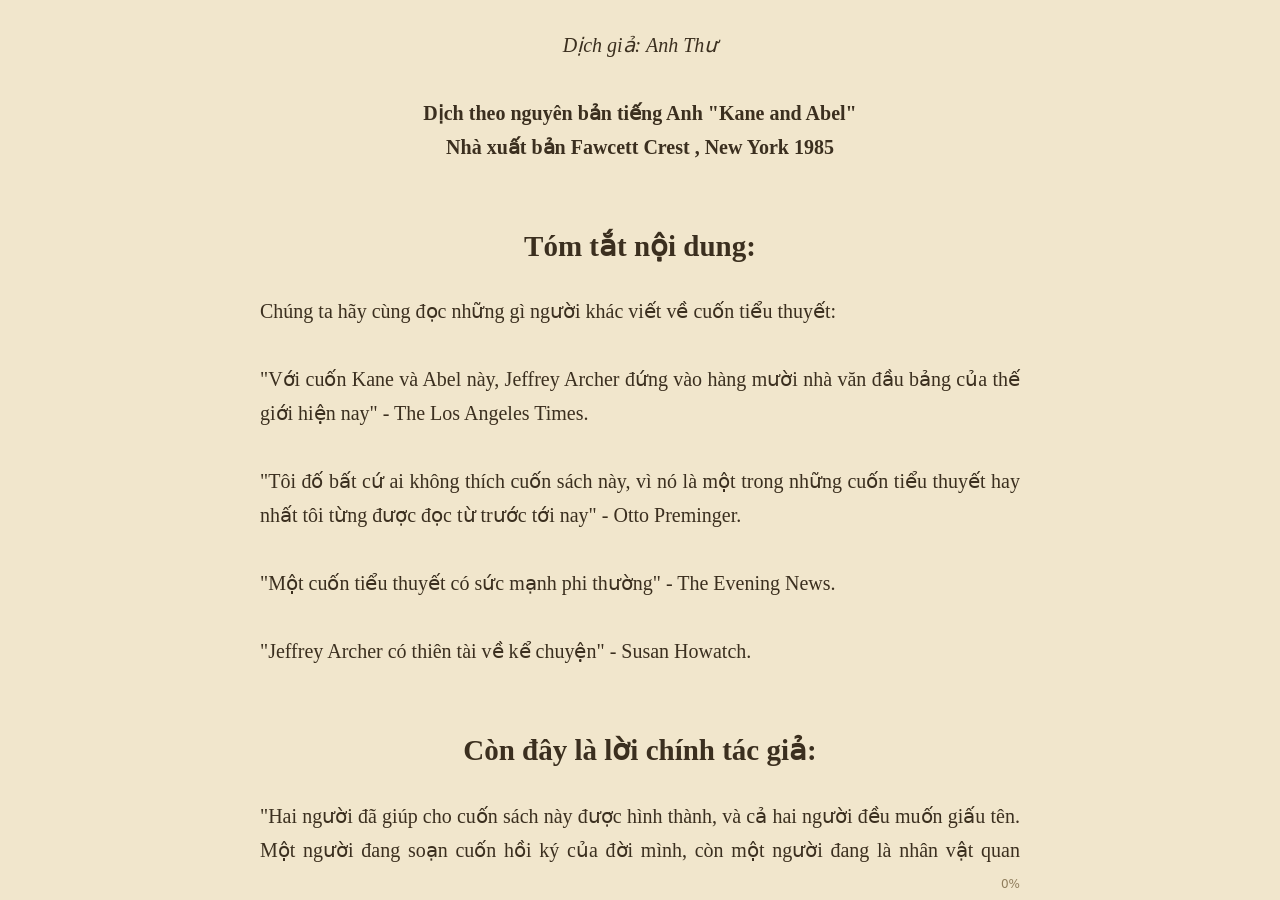
<file: index.html>
<!DOCTYPE html>
<html lang="vi" data-theme="sepia">

<head>
    <meta charset="utf-8">
    <meta name="viewport" content="width=device-width,initial-scale=1,viewport-fit=cover,user-scalable=no">
    <meta name="apple-mobile-web-app-capable" content="yes">
    <meta name="mobile-web-app-capable" content="yes">
    <meta name="apple-mobile-web-app-status-bar-style" content="black-translucent">
    <title>Kane và Abel</title>
    <link rel="stylesheet" href="style.css">
</head>

<body>

    <div id="area">
        <div id="vp">
            <div id="book"></div>
        </div>
    </div>
    <div id="foot"><span id="fchap"></span><span id="fpage"></span></div>
    <div id="bar"></div>

    <div id="top">
        <input id="q" type="search" placeholder="Tìm từ hoặc cụm từ…" autocomplete="off">
        <button class="btn" id="qDia">Bỏ qua dấu</button>
    </div>
    <div id="side">
        <button class="btn" id="bToc">Mục lục</button>
        <button class="btn" id="bNotes">Ghi chú <span id="nCnt"></span></button>
        <button class="btn" id="bSet">Aa</button>
        <button class="btn" id="bFs">Toàn màn hình</button>
    </div>

    <div class="panel" id="pSet">
        <div class="row"><b>Cỡ chữ</b>
            <div class="grp"><button class="btn" data-k="fs" data-d="-1">A−</button><span class="val"
                    id="vFs"></span><button class="btn" data-k="fs" data-d="1">A+</button></div>
        </div>
        <div class="row"><b>Khoảng dòng</b>
            <div class="grp"><button class="btn" data-k="lh" data-d="-0.1">−</button><span class="val"
                    id="vLh"></span><button class="btn" data-k="lh" data-d="0.1">+</button></div>
        </div>
        <div class="row"><b>Font</b>
            <div class="grp"><button class="btn" data-k="font" data-v="serif">Serif</button><button class="btn"
                    data-k="font" data-v="sans">Sans</button></div>
        </div>
        <div class="row"><b>Giao diện</b>
            <div class="grp"><button class="btn" data-k="theme" data-v="light">Sáng</button><button class="btn"
                    data-k="theme" data-v="sepia">Sepia</button><button class="btn" data-k="theme"
                    data-v="dark">Tối</button></div>
        </div>
    </div>
    <div class="panel" id="pFind">
        <div id="qInfo"></div>
        <div id="qRes"></div>
    </div>
    <div class="panel" id="pToc">
        <div id="toc"></div>
    </div>
    <div class="panel" id="pNotes">
        <div id="nTools">
            <span id="nInfo"></span>
            <button class="btn" id="nTxt">Xuất .txt</button>
            <button class="btn" id="nJson">Sao lưu</button>
            <button class="btn" id="nImp">Khôi phục</button>
        </div>
        <div id="nFilter"></div>
        <div id="nList"></div>
        <input type="file" id="nFile" accept=".json,application/json" hidden>
    </div>

    <div id="hlPop" data-mode="new" hidden>
        <div class="hl-q ed" id="hlQ"></div>
        <div class="hl-sw" id="hlSw"></div>
        <textarea class="ed" id="hlNote" rows="3" placeholder="Ghi chú cho đoạn này…"></textarea>
        <div class="hl-act">
            <button class="btn nw" id="hlNoteBtn">Thêm ghi chú</button>
            <button class="btn ed" id="hlDel">Xoá</button>
            <button class="btn ed" id="hlOk">Xong</button>
        </div>
    </div>

    <script>
        window.CHAPTER_FILES = ['chuong1.html', 'chuong2.html', 'chuong3.html', 'chuong4.html', 'chuong5.html', 'chuong6.html', 'chuong7.html'];
    </script>
    <script src="script.js"></script>
</body>

</html>
</file>
<file: style.css>
:root {
    --fs: 20px;
    --lh: 1.7;
    --ff: Charter, "Iowan Old Style", "Noto Serif", Georgia, "Times New Roman", serif;
    --pg: calc(var(--lh) * 1em);
    --ta: left
}

[data-theme=light] {
    --bg: #f8f6f1;
    --fg: #2b2a28;
    --mut: #8a8780;
    --ui: #eceae3;
    --bd: #d6d3ca;
    --ac: #2b2a28;
    --hl: #ffe08a
}

[data-theme=sepia] {
    --bg: #f1e6cc;
    --fg: #3b2f1f;
    --mut: #8f7d5c;
    --ui: #e6d9b9;
    --bd: #cfbf98;
    --ac: #3b2f1f;
    --hl: #f2c14e
}

[data-theme=dark] {
    --bg: #1a1916;
    --fg: #c9c3b5;
    --mut: #7b766a;
    --ui: #262521;
    --bd: #3a3832;
    --ac: #c9c3b5;
    --hl: #6b5200
}

* {
    box-sizing: border-box
}

[hidden] {
    display: none !important
}

html,
body {
    margin: 0;
    height: 100%;
    overflow: hidden;
    overscroll-behavior: none;
    background: var(--bg);
    color: var(--fg)
}

body {
    -webkit-text-size-adjust: 100%
}

/* ---- Khung trang ---- */
#area {
    position: fixed;
    inset: 0;
    /* Luôn cho phép cuộn dọc; chặn pinch-zoom & pan ngang */
    touch-action: pan-y;
    -webkit-user-select: none;
    user-select: none;
    -webkit-touch-callout: none
}

#vp {
    position: absolute;
    overflow-y: auto;
    overflow-x: hidden;
    touch-action: pan-y;
    /* Cuộn mượt trên iOS */
    -webkit-overflow-scrolling: touch;
    overscroll-behavior: contain;
    scrollbar-width: thin;
    scrollbar-color: var(--mut) transparent;
    /* Tối ưu cho khối cuộn dài: browser có thể skip render phần ngoài viewport */
    contain: layout style paint
}

#book {
    position: relative;
    font: var(--fs)/var(--lh) var(--ff);
    text-align: var(--ta);
    /* KHÔNG còn transition / will-change: transform → tránh tạo layer khổng lồ gây lag trên iPad */
}

/* ---- Lớp CSS chuẩn hoá cho nội dung ---- */
#book p,
#book h1,
#book h2,
#book h3,
#book h4,
#book blockquote {
    margin: 0 0 var(--pg);
    break-inside: avoid;
    page-break-inside: avoid
}

#book .al-center {
    text-align: center
}

#book .al-right {
    text-align: right
}

#book .al-left {
    text-align: left
}

#book .al-justify {
    text-align: justify
}

#book .chapter {
    text-align: center;
    font-size: 1.45em;
    font-weight: 700;
    line-height: 1.3;
    margin: 2.2em 0 1em
}

#book blockquote {
    padding-left: 1em;
    border-left: 2px solid var(--bd)
}

#book hr {
    border: 0;
    border-top: 1px solid var(--bd);
    margin: 1em 0;
    break-inside: avoid
}

#book.sans {
    --ff: -apple-system, "Segoe UI", Roboto, "Helvetica Neue", Arial, sans-serif
}

#book .empty {
    margin-top: 30%;
    color: var(--mut);
    text-align: center;
    font-size: .8em
}

/* ---- Chân trang ---- */
#foot {
    position: fixed;
    left: 0;
    right: 0;
    bottom: calc(env(safe-area-inset-bottom) + 10px);
    display: flex;
    justify-content: space-between;
    gap: 16px;
    font: 12px/1 -apple-system, "Segoe UI", system-ui, sans-serif;
    color: var(--mut);
    pointer-events: none
}

#foot span:first-child {
    overflow: hidden;
    white-space: nowrap;
    text-overflow: ellipsis
}

#bar {
    position: fixed;
    left: 0;
    bottom: 0;
    height: 3px;
    background: var(--mut);
    opacity: .5;
    transition: width .26s
}

/* ---- Thanh công cụ & bảng ---- */
#top {
    position: fixed;
    top: 0;
    left: auto;
    right: 0;
    z-index: 5;
    display: flex;
    gap: 8px;
    justify-content: flex-end;
    padding: calc(env(safe-area-inset-top) + 8px) 12px 8px;
    background: var(--ui);
    border-bottom: 1px solid var(--bd);
    border-left: 1px solid var(--bd);
    border-radius: 0 0 0 12px;
    width: min(440px, 100%);
    flex-wrap: nowrap;
    transform: translateY(-110%);
    transition: transform .2s;
    font-family: -apple-system, "Segoe UI", system-ui, sans-serif
}

#top.show {
    transform: none
}

.btn {
    appearance: none;
    border: 1px solid var(--bd);
    background: var(--bg);
    color: var(--fg);
    border-radius: 8px;
    padding: 8px 14px;
    font: inherit;
    font-size: 15px;
    cursor: pointer;
    min-height: 40px
}

.btn.on {
    background: var(--ac);
    color: var(--bg);
    border-color: var(--ac)
}

.btn:focus-visible {
    outline: 2px solid var(--ac);
    outline-offset: 2px
}

.panel {
    position: fixed;
    z-index: 4;
    top: calc(env(safe-area-inset-top) + 64px);
    left: 50%;
    width: min(440px, 94vw);
    max-height: calc(100% - 120px);
    overflow: auto;
    background: var(--ui);
    border: 1px solid var(--bd);
    border-radius: 12px;
    padding: 14px;
    display: none;
    font: 15px/1.4 -apple-system, "Segoe UI", system-ui, sans-serif;
    transform: translateX(-50%)
}

.panel.open {
    display: block
}

.row {
    display: flex;
    align-items: center;
    justify-content: space-between;
    gap: 10px;
    margin: 0 0 12px
}

.row:last-child {
    margin: 0
}

.row>b {
    font-weight: 500;
    min-width: 84px
}

.grp {
    display: flex;
    gap: 6px;
    flex: 1;
    justify-content: flex-end
}

.grp .btn {
    flex: 1;
    max-width: 96px;
    padding: 8px 6px;
    text-align: center
}

.val {
    min-width: 44px;
    text-align: center;
    align-self: center
}

#toc button {
    display: block;
    width: 100%;
    text-align: left;
    border: 0;
    background: none;
    color: var(--fg);
    font: inherit;
    padding: 10px 6px;
    border-bottom: 1px solid var(--bd);
    cursor: pointer
}

#toc button.cur {
    font-weight: 700
}

#q {
    flex: 1;
    min-width: 0;
    font: inherit;
    font-size: 16px;
    padding: 9px 10px;
    border: 1px solid var(--bd);
    border-radius: 8px;
    background: var(--bg);
    color: var(--fg)
}

#qInfo {
    color: var(--mut);
    font-size: 13px;
    margin: 0 0 6px
}

#qRes button {
    display: block;
    width: 100%;
    text-align: left;
    border: 0;
    background: none;
    color: var(--fg);
    font: inherit;
    font-size: 14px;
    padding: 9px 4px;
    border-bottom: 1px solid var(--bd);
    cursor: pointer
}

#qRes small {
    display: block;
    color: var(--mut);
    font-size: 12px
}

#qRes b {
    background: var(--hl);
    font-weight: 600
}

#book mark {
    background: var(--hl);
    color: inherit;
    border-radius: 2px;
    padding: 0 1px
}

#side {
    position: fixed;
    z-index: 5;
    top: 0;
    bottom: 0;
    left: 0;
    width: calc(env(safe-area-inset-left) + 96px);
    display: flex;
    flex-direction: column;
    gap: 8px;
    padding: calc(env(safe-area-inset-top) + 12px) 8px 12px calc(env(safe-area-inset-left) + 8px);
    background: var(--ui);
    border-right: 1px solid var(--bd);
    transform: translateX(-110%);
    transition: transform .2s;
    font-family: -apple-system, "Segoe UI", system-ui, sans-serif
}

#side.show {
    transform: none
}

#side .btn {
    width: 100%;
    padding: 10px 4px;
    font-size: 14px;
    line-height: 1.25
}

#pSet,
#pToc,
#pNotes {
    left: calc(env(safe-area-inset-left) + 108px);
    top: calc(env(safe-area-inset-top) + 12px);
    transform: none;
    width: min(440px, calc(100vw - 124px));
    max-height: calc(100% - 24px)
}

#pFind {
    left: auto;
    right: 12px;
    transform: none;
    width: min(420px, calc(100vw - 24px))
}

/* ---- Bút ghi nhớ ---- */
#book {
    -webkit-user-select: text;
    user-select: text
}

#book .hl {
    --c: #ffe08a;
    background: var(--c);
    background: color-mix(in srgb, var(--c) 60%, transparent);
    border-radius: 2px;
    cursor: pointer;
    -webkit-box-decoration-break: clone;
    box-decoration-break: clone;
    transition: box-shadow .3s
}

[data-theme=dark] #book .hl {
    background: color-mix(in srgb, var(--c) 34%, transparent)
}

#book .hl.has-note {
    border-bottom: 2px solid var(--c)
}

#book .hl.flash {
    box-shadow: 0 0 0 4px var(--c)
}

#hlPop {
    position: fixed;
    z-index: 6;
    width: min(300px, calc(100vw - 16px));
    padding: 10px;
    background: var(--ui);
    color: var(--fg);
    border: 1px solid var(--bd);
    border-radius: 12px;
    box-shadow: 0 8px 28px rgba(0, 0, 0, .28);
    font: 14px/1.4 -apple-system, "Segoe UI", system-ui, sans-serif;
    -webkit-user-select: none;
    user-select: none
}

#hlPop[data-mode=new] .ed,
#hlPop[data-mode=edit] .nw {
    display: none
}

#hlQ {
    color: var(--mut);
    font-size: 13px;
    margin: 0 0 8px;
    max-height: 3.9em;
    overflow: hidden
}

.hl-sw {
    display: flex;
    flex-wrap: wrap;
    gap: 8px;
    align-items: center
}

.sw {
    appearance: none;
    position: relative;
    width: 30px;
    height: 30px;
    padding: 0;
    border-radius: 50%;
    border: 2px solid var(--bd);
    cursor: pointer;
    overflow: hidden
}

.sw.on {
    border-color: var(--ac);
    box-shadow: inset 0 0 0 2px var(--ui)
}

.sw.sm {
    width: 22px;
    height: 22px
}

.sw:focus-visible,
.sw:focus-within {
    outline: 2px solid var(--ac);
    outline-offset: 2px
}

.sw.custom {
    background: conic-gradient(#f66, #fd6, #6d8, #6cf, #a8f, #f6a, #f66)
}

.sw.custom input {
    position: absolute;
    inset: 0;
    width: 100%;
    height: 100%;
    opacity: 0;
    cursor: pointer
}

#hlNote {
    display: block;
    width: 100%;
    margin: 10px 0 0;
    resize: vertical;
    min-height: 3.4em;
    font: inherit;
    font-size: 16px;
    padding: 8px 10px;
    border: 1px solid var(--bd);
    border-radius: 8px;
    background: var(--bg);
    color: var(--fg);
    -webkit-user-select: text;
    user-select: text
}

.hl-act {
    display: flex;
    gap: 8px;
    justify-content: flex-end;
    margin: 10px 0 0
}

.hl-act .btn {
    padding: 6px 12px;
    min-height: 36px;
    font-size: 14px
}

#nTools {
    display: flex;
    flex-wrap: wrap;
    gap: 6px;
    align-items: center;
    margin: 0 0 10px
}

#nTools .btn {
    font-size: 13px;
    padding: 6px 10px;
    min-height: 34px
}

#nInfo {
    flex-basis: 100%;
    color: var(--mut);
    font-size: 13px
}

#nFilter {
    display: flex;
    gap: 8px;
    margin: 0 0 8px
}

#nFilter:empty {
    display: none
}

#nList .note {
    --c: #ffe08a;
    display: block;
    width: 100%;
    text-align: left;
    border: 0;
    border-left: 4px solid var(--c);
    border-radius: 0 6px 6px 0;
    background: var(--c);
    background: color-mix(in srgb, var(--c) 20%, transparent);
    color: var(--fg);
    font: inherit;
    padding: 8px 10px;
    margin: 0 0 6px;
    cursor: pointer
}

#nList .note small {
    display: block;
    color: var(--mut);
    font-size: 12px;
    margin: 0 0 2px
}

#nList .note .q {
    display: -webkit-box;
    -webkit-box-orient: vertical;
    -webkit-line-clamp: 3;
    overflow: hidden;
    font-size: 14px
}

#nList .note .n {
    display: block;
    margin: 4px 0 0;
    font-size: 13px;
    font-style: italic;
    color: var(--mut);
    white-space: pre-wrap
}

#nList .note.lost {
    opacity: .55
}
</file>
